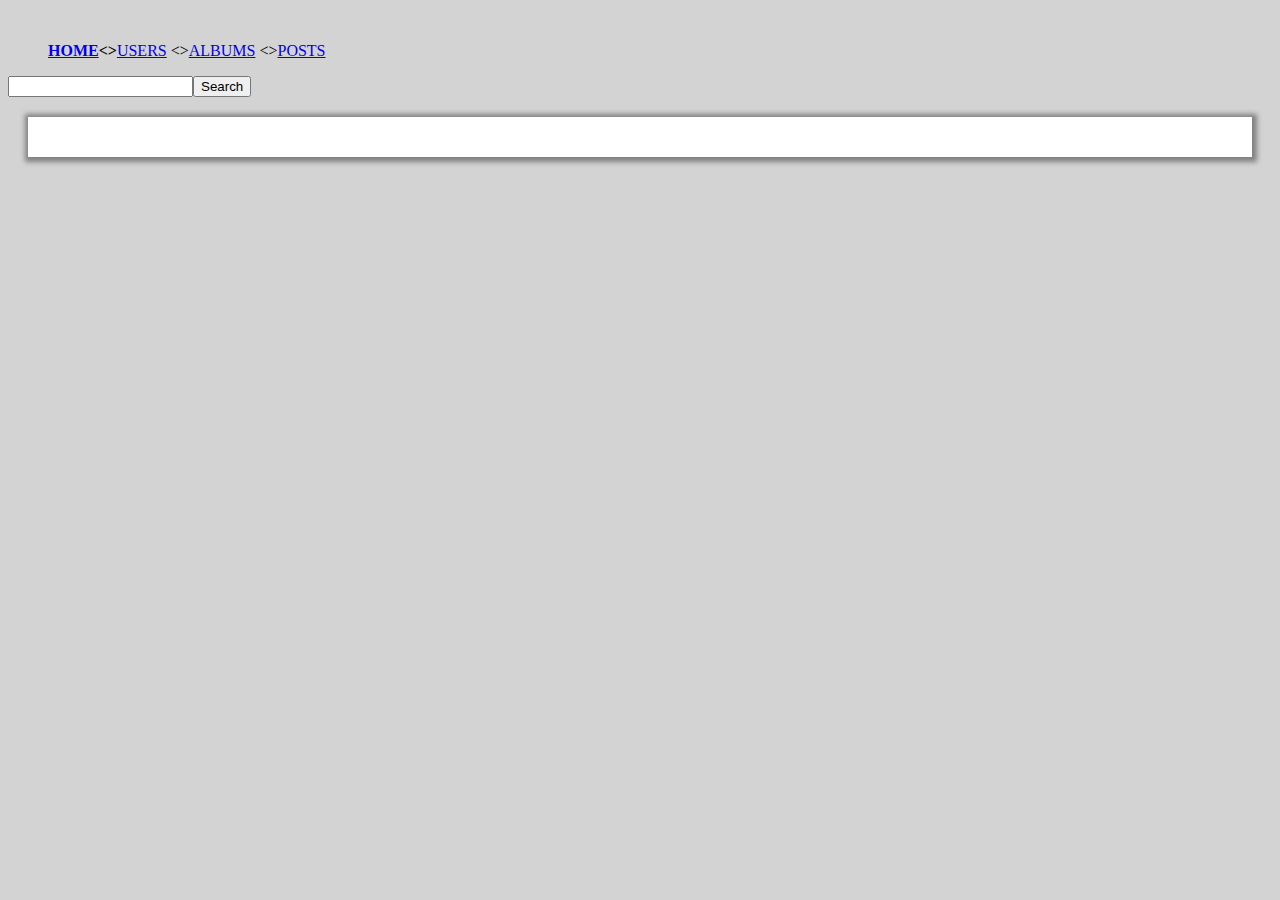
<file: index.html>
<!DOCTYPE html>
<html lang="en">
<head>
    <meta charset="UTF-8">
    <meta http-equiv="X-UA-Compatible" content="IE=edge">
    <meta name="viewport" content="width=device-width, initial-scale=1.0">
    <link rel="stylesheet" href="./CSS/index.css">
    <title>posts</title>
</head>
<body>
    <div class="allPostsWrapper"></div>
    <script type="module" src="./JS/index.js"></script>
</body>
</html>
</file>
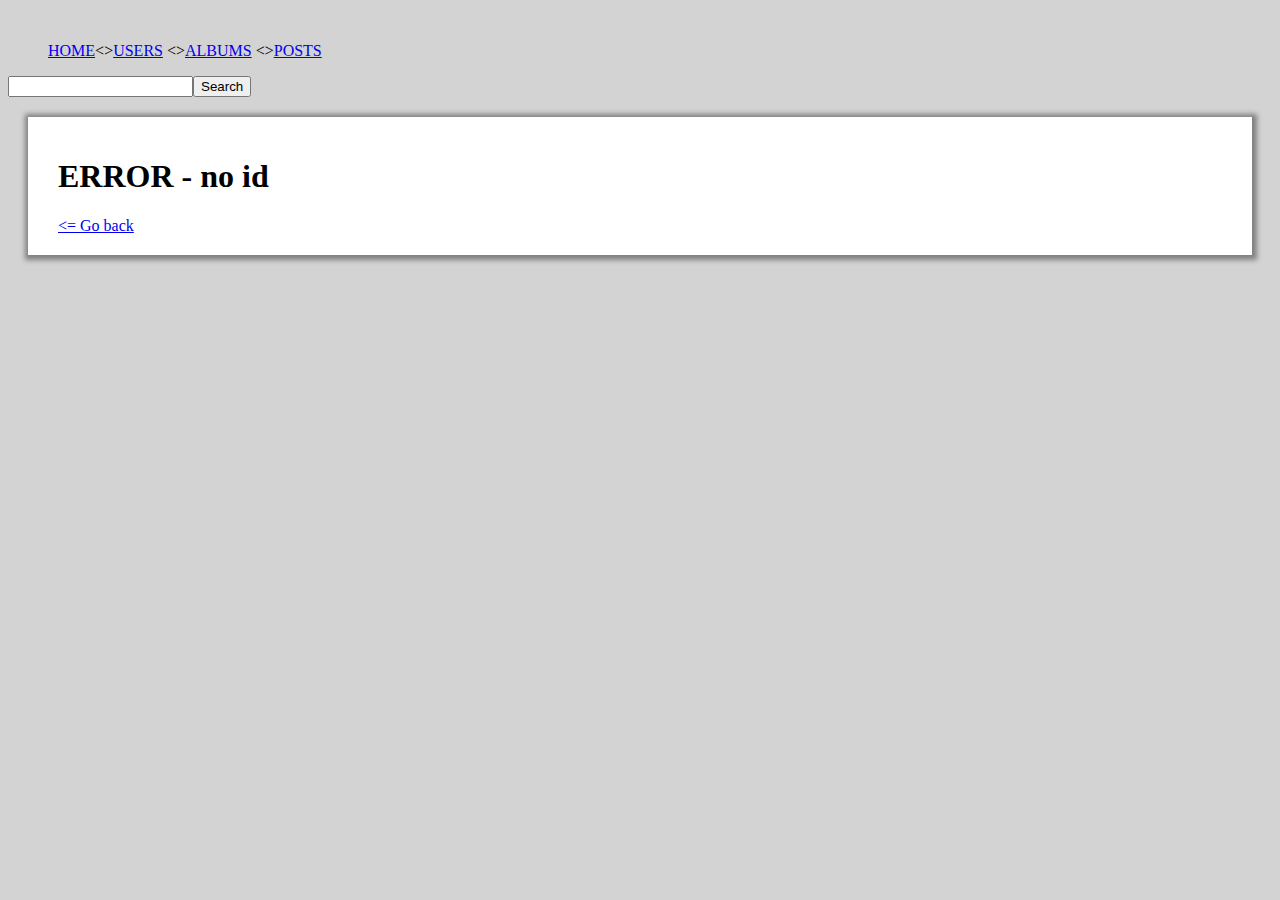
<file: album.html>
<!DOCTYPE html>
<html lang="en">
<head>
    <meta charset="UTF-8">
    <meta http-equiv="X-UA-Compatible" content="IE=edge">
    <meta name="viewport" content="width=device-width, initial-scale=1.0">
    <link rel="stylesheet" href="./CSS/album.css">
    <link rel="stylesheet" href="photoswipe/dist/photoswipe.css">
    <title>album</title>
</head>
<body>
    <div class="albumWrap"></div>
    <script src="./JS/album.js" type="module"></script>
</body>
</html>
</file>
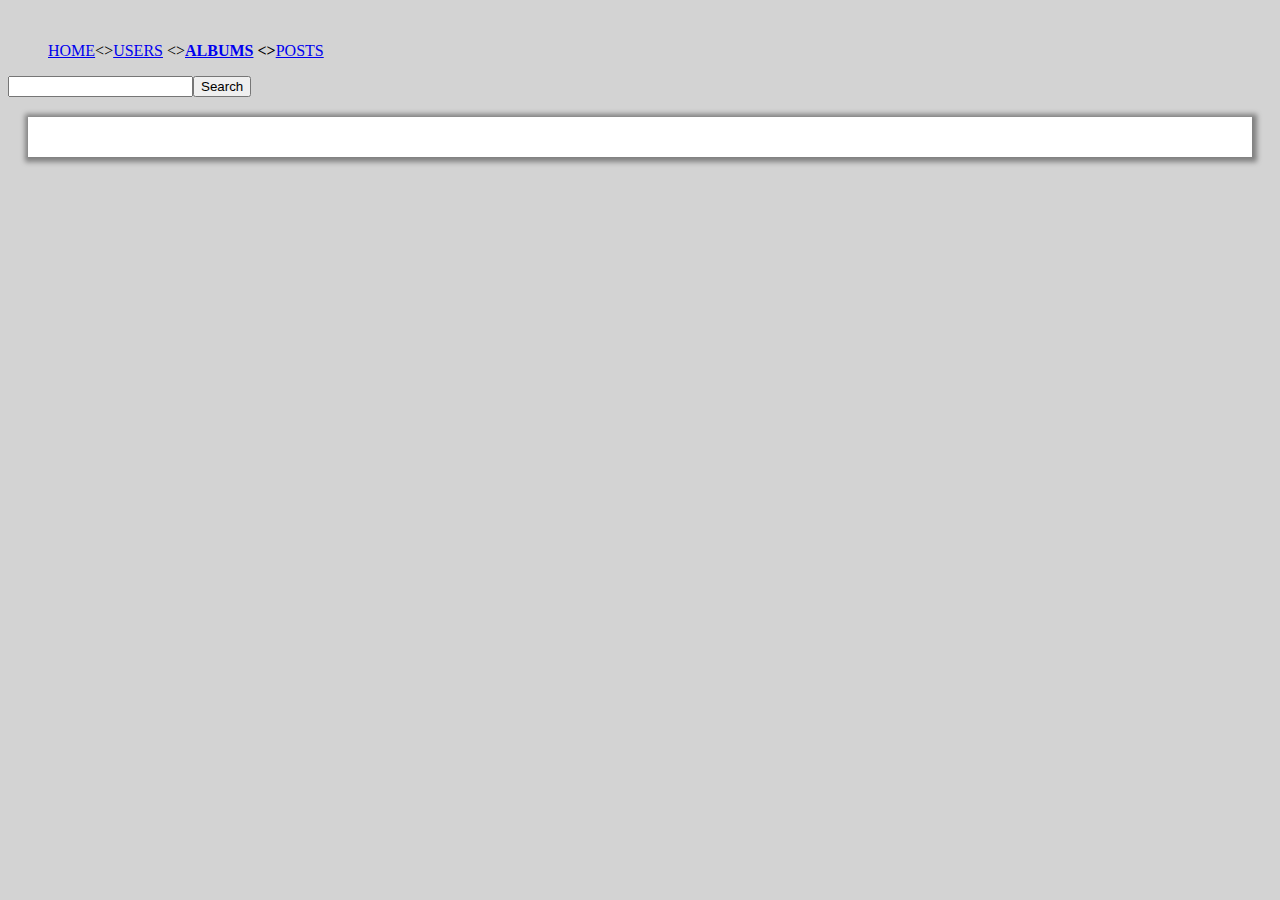
<file: albums.html>
<!DOCTYPE html>
<html lang="en">
<head>
    <meta charset="UTF-8">
    <meta http-equiv="X-UA-Compatible" content="IE=edge">
    <meta name="viewport" content="width=device-width, initial-scale=1.0">
    <link rel="stylesheet" href="./CSS/albums.css">
    <title>albums</title>
</head>
<body>
    <div class="albumsWrapper"></div>
    <script type="module" src="./JS/albums.js"></script>
</body>
</html>
</file>
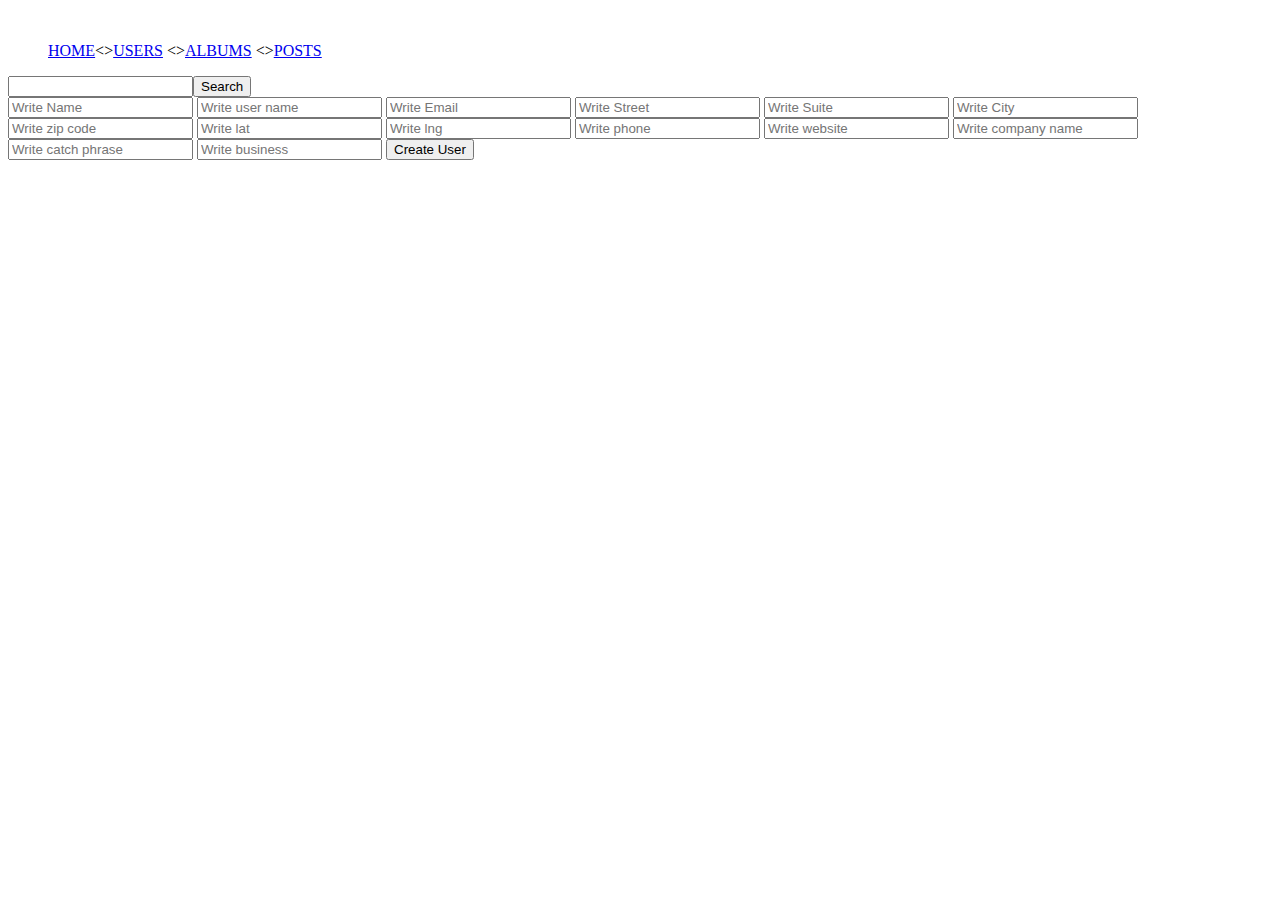
<file: create-user.html>
<!DOCTYPE html>
<html lang="en">
<head>
    <meta charset="UTF-8">
    <meta http-equiv="X-UA-Compatible" content="IE=edge">
    <meta name="viewport" content="width=device-width, initial-scale=1.0">
    <title>Create User</title>
</head>
<body>
    <div id="createUserWrap">
        <form id="userForm"></form>
    </div>

    <script type="module" src="./JS/create-user.js"></script>
</body>
</html>
</file>
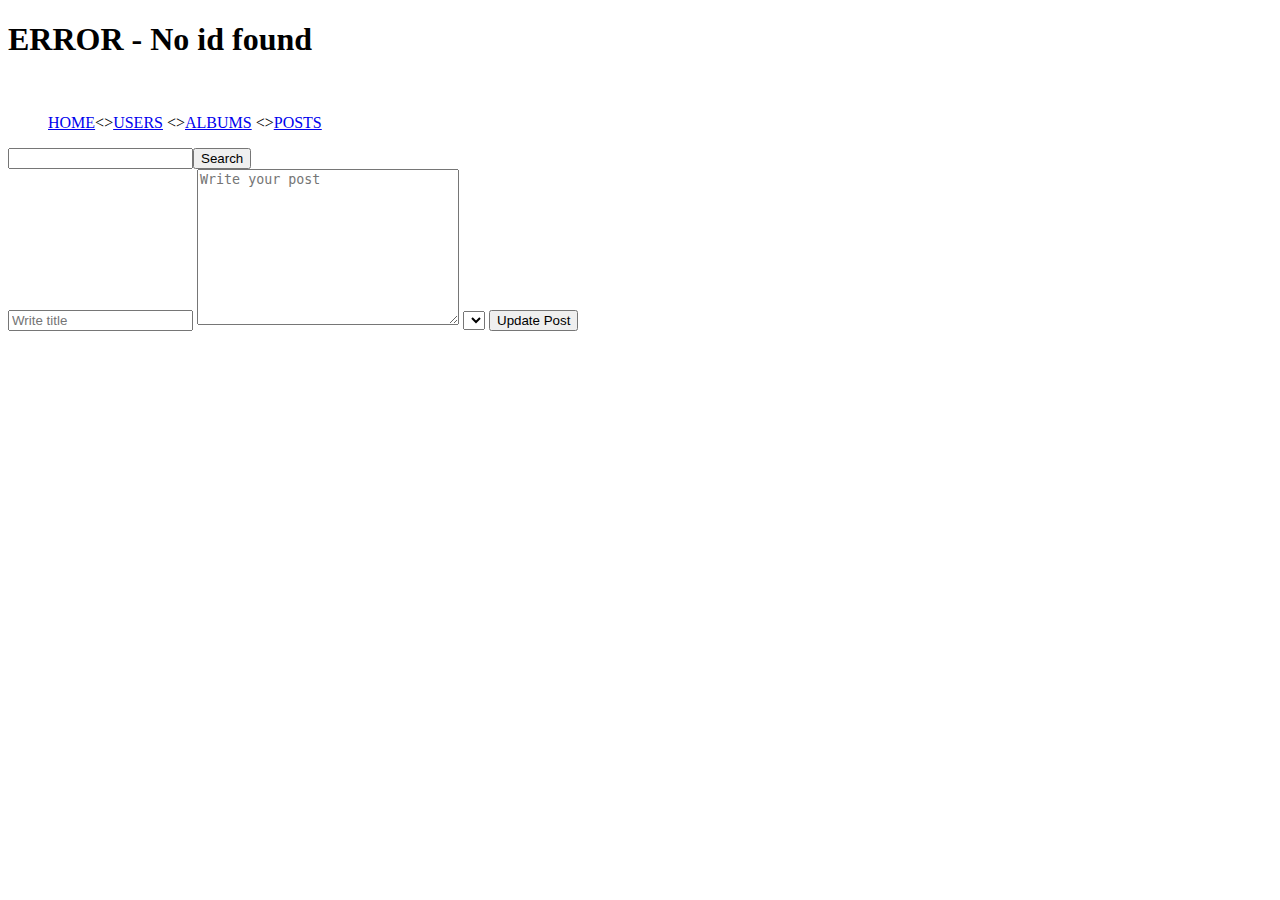
<file: edit-post.html>
<!DOCTYPE html>
<html lang="en">
<head>
    <meta charset="UTF-8">
    <meta http-equiv="X-UA-Compatible" content="IE=edge">
    <meta name="viewport" content="width=device-width, initial-scale=1.0">
    <title>edit-post</title>
</head>
<body>
    <form id="editForm">
        <input type="text" id="editTitle" placeholder="Write title">
        <textarea name="textArea" id="textArea" cols="30" rows="10" placeholder="Write your post"></textarea>
        <select name="UserNameSelect" id="userNameSelect">
        </select>
        <input id="editSubmit" type="submit" value="Update Post">
    </form>

    <div class="editWrapper"></div>

    
    <script type="module" src="./JS/edit-post.js"></script>
</body>
</html>
</file>
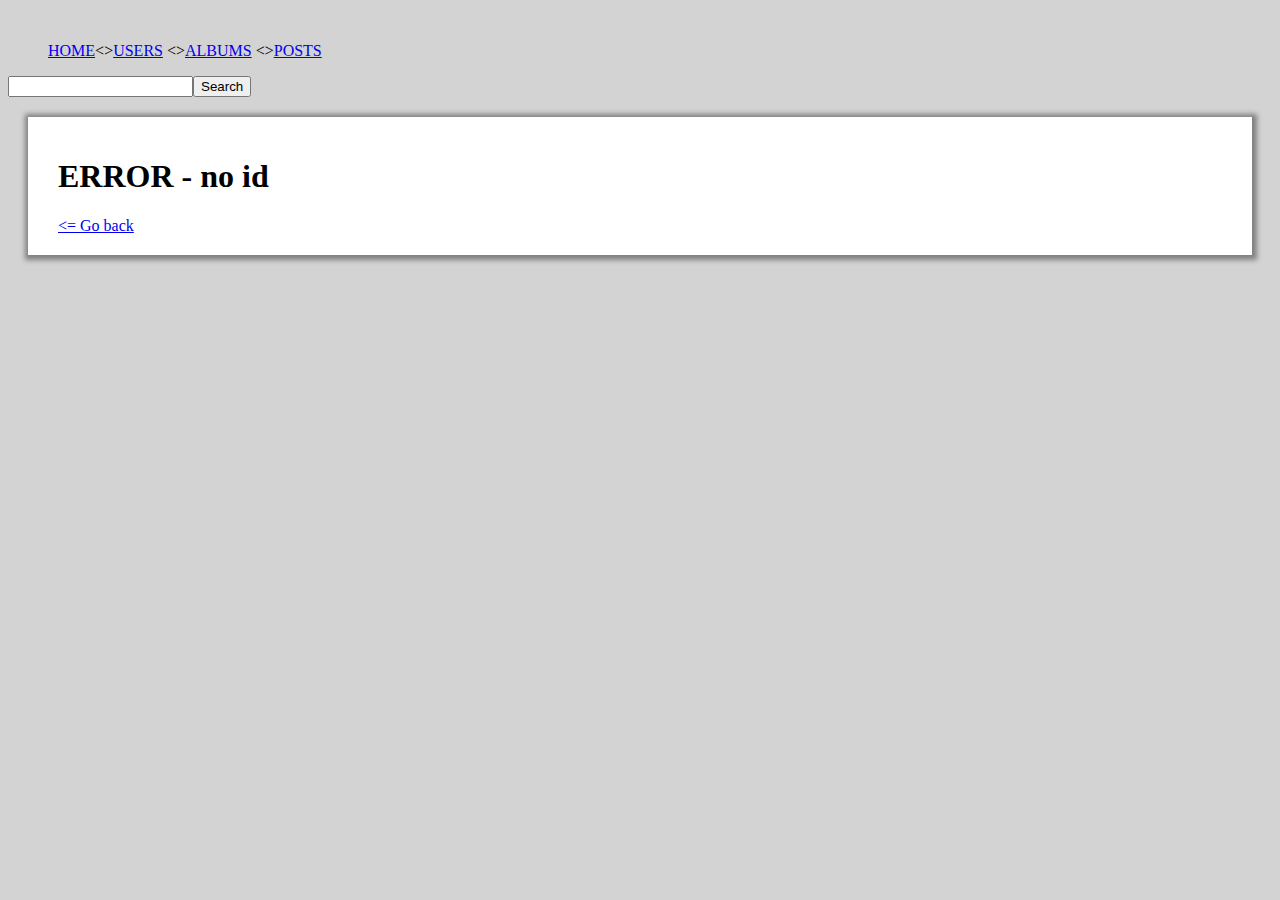
<file: post.html>
<!DOCTYPE html>
<html lang="en">
<head>
    <meta charset="UTF-8">
    <meta http-equiv="X-UA-Compatible" content="IE=edge">
    <meta name="viewport" content="width=device-width, initial-scale=1.0">
    <link rel="stylesheet" href="./CSS/post.css">
    <title>post</title>
</head>
<body>
    <div class="PostWrapper"></div>

    <script type="module" src="./JS/post.js"></script>
</body>
</html>
</file>
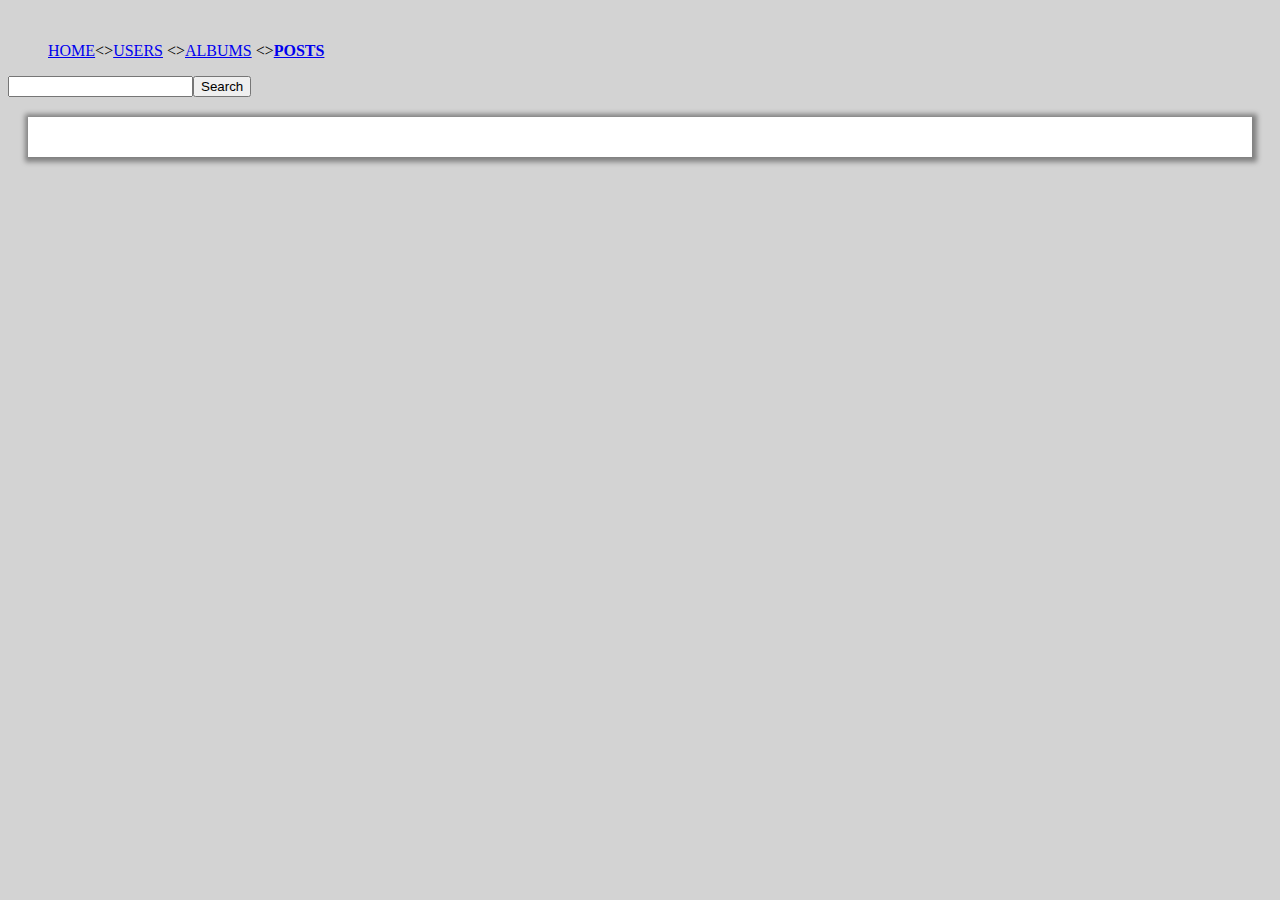
<file: posts.html>
<!DOCTYPE html>
<html lang="en">
<head>
    <meta charset="UTF-8">
    <meta http-equiv="X-UA-Compatible" content="IE=edge">
    <meta name="viewport" content="width=device-width, initial-scale=1.0">
    <link rel="stylesheet" href="./CSS/posts.css">
    <title>posts</title>
</head>
<body>
    <div class="postsWrapper"></div>

    <script type="module" src="./JS/posts.js"></script>
</body>
</html>
</file>
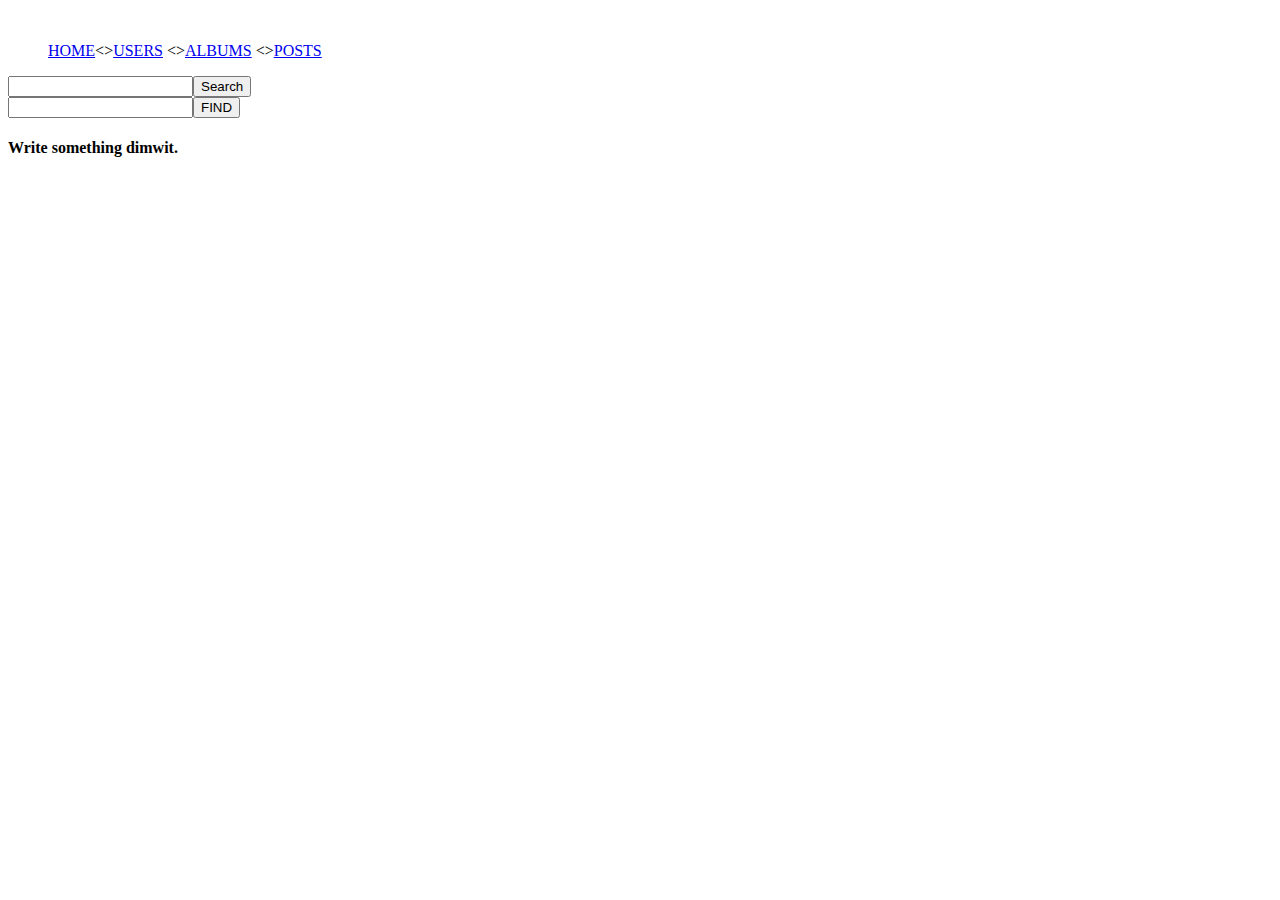
<file: search.html>
<!DOCTYPE html>
<html lang="en">
<head>
    <meta charset="UTF-8">
    <meta http-equiv="X-UA-Compatible" content="IE=edge">
    <meta name="viewport" content="width=device-width, initial-scale=1.0">
    <title>search</title>
</head>
<body>
    <div class="searchWrapper">
        <div class="searchResultWrap"></div>
    </div>

    <script type="module" src="./JS/search.js"></script>
</body>
</html>
</file>
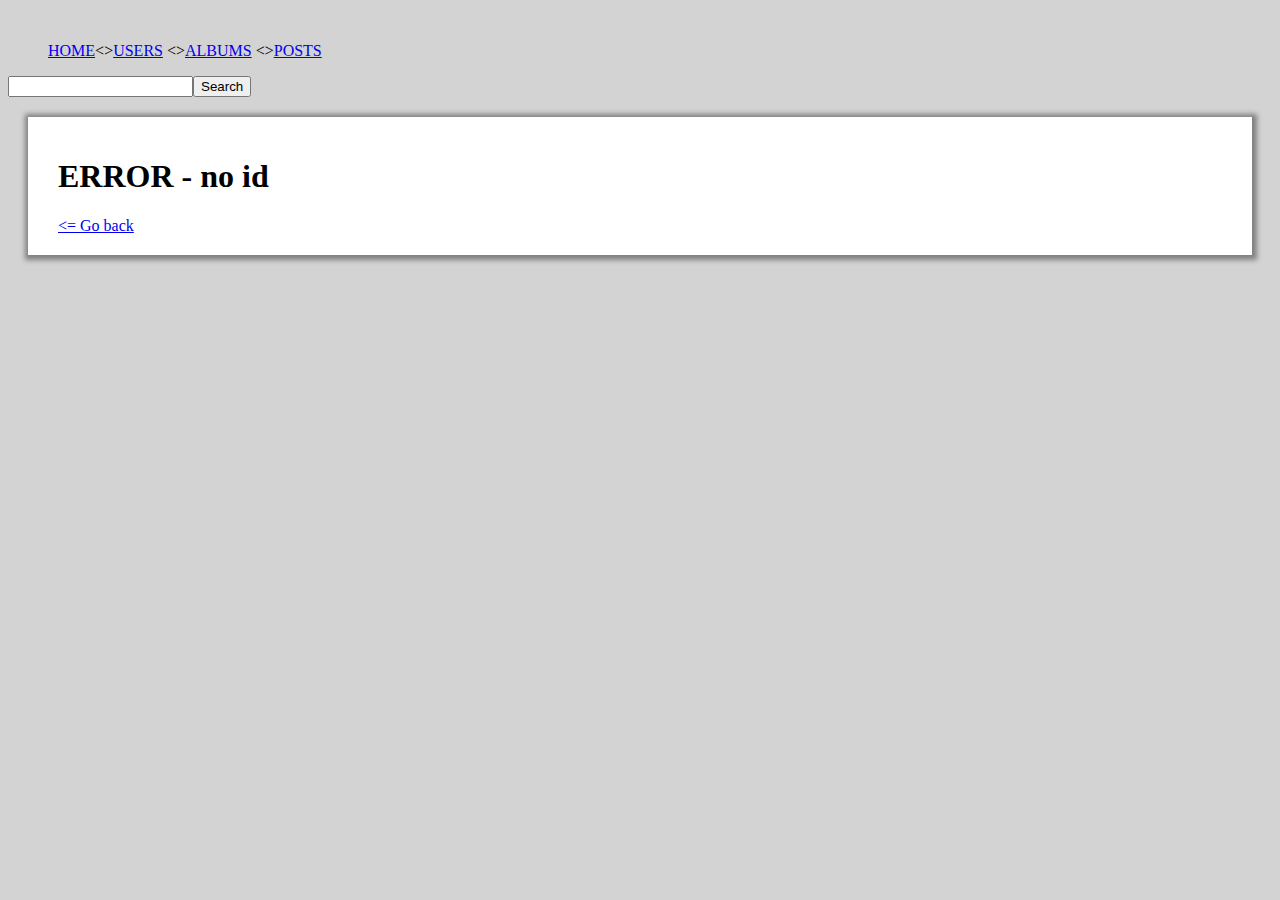
<file: user.html>
<!DOCTYPE html>
<html lang="en">
<head>
    <meta charset="UTF-8">
    <meta http-equiv="X-UA-Compatible" content="IE=edge">
    <meta name="viewport" content="width=device-width, initial-scale=1.0">
    <title>user</title>
    <link rel="stylesheet" href="./CSS/user.css">
</head>
<body>
    <div class="usersWrapper"></div>
    <script type="module" src="./JS/user.js"></script>
</body>
</html>
</file>
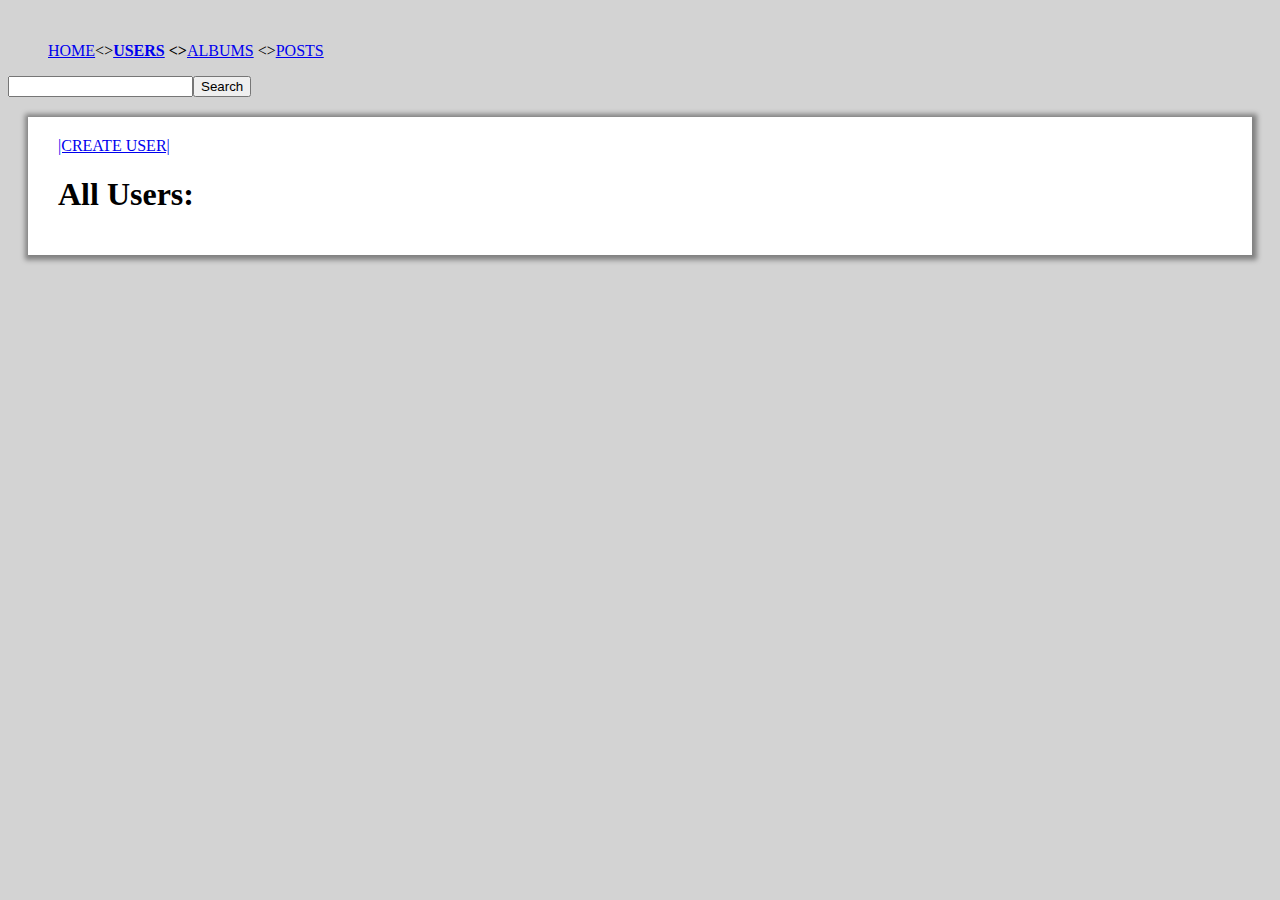
<file: users.html>
<!DOCTYPE html>
<html lang="en">
<head>
    <meta charset="UTF-8">
    <meta http-equiv="X-UA-Compatible" content="IE=edge">
    <meta name="viewport" content="width=device-width, initial-scale=1.0">
    <link rel="stylesheet" href="./CSS/users.css">
    <title>users</title>
</head>
<body>
    <div class="usersWrapper"></div>

    <script type="module" src="./JS/users.js"></script>
</body>
</html>
</file>
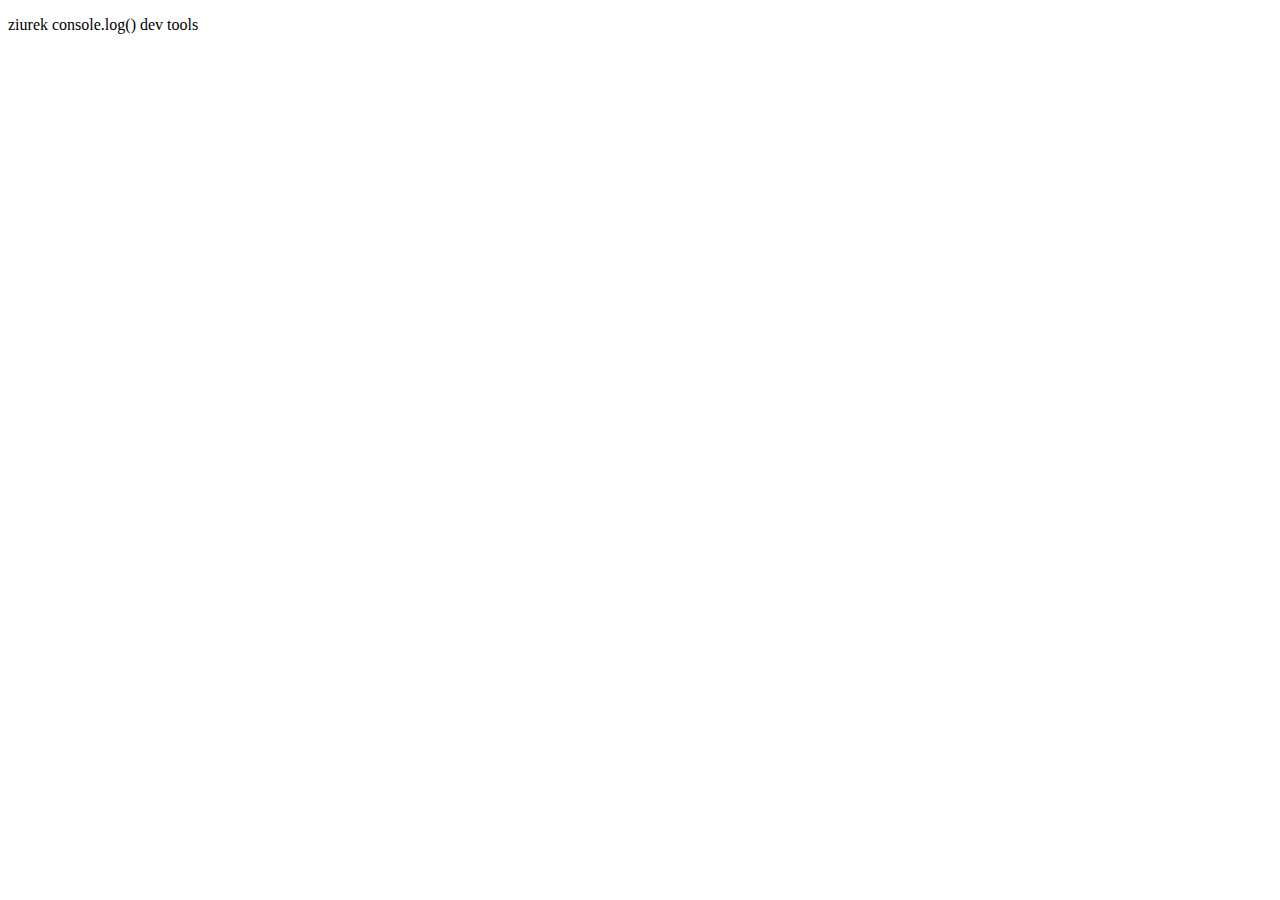
<file: example JS Export/any.html>
<!DOCTYPE html>
<html lang="en">
<head>
    <meta charset="UTF-8">
    <meta http-equiv="X-UA-Compatible" content="IE=edge">
    <meta name="viewport" content="width=device-width, initial-scale=1.0">
    <title>Document</title>
</head>
<body>
    <p>ziurek console.log() dev tools</p>
    <!-- type="module" allow import -->
    <script type="module" src="any.js"></script>
    
</body>
</html>
</file>
<file: CSS/index.css>
body{
    background-color: lightgrey;
}
.allPostsWrapper{
    background-color: white;
    box-shadow: 1px 1px 5px 4px grey;
    margin: 20px;
    padding: 20px 30px;
}
.postTitle{
    text-transform: uppercase;
}
.comment-wraps{
    margin: 20px 30px 40px;
    font-size: small;
    border: none;
    border-width: 1px;
    padding: 10px 20px;
    box-shadow: inset 1px 1px 2px 2px rgba(209, 209, 209, 0.541)
}
.comment-wraps h4 {
    margin-top: 15px;
    margin-bottom: 5px;
}
.comment-wraps p {
    margin-top: 5px;
    margin-bottom: 5px;
}
.commentSectionIndicator{
    margin-top: 0px;
    background-color: rgba(209, 209, 209, 0.541);
    padding: 5px;
}
</file>
<file: CSS/album.css>
body{
    background-color: lightgrey;
}
.albumWrap{
    background-color: white;
    box-shadow: 1px 1px 5px 4px grey;
    margin: 20px;
    padding: 20px 30px;
}
</file>
<file: photoswipe/dist/photoswipe.css>
/*! PhotoSwipe main CSS by Dmytro Semenov | photoswipe.com */

.pswp {
  --pswp-bg: #000;
  --pswp-placeholder-bg: #222;
  

  --pswp-root-z-index: 100000;
  
  --pswp-preloader-color: rgba(79, 79, 79, 0.4);
  --pswp-preloader-color-secondary: rgba(255, 255, 255, 0.9);
  
  /* defined via js:
  --pswp-transition-duration: 333ms; */
  
  --pswp-icon-color: #fff;
  --pswp-icon-color-secondary: #4f4f4f;
  --pswp-icon-stroke-color: #4f4f4f;
  --pswp-icon-stroke-width: 2px;

  --pswp-error-text-color: var(--pswp-icon-color);
}


/*
	Styles for basic PhotoSwipe (pswp) functionality (sliding area, open/close transitions)
*/

.pswp {
	position: fixed;
	top: 0;
	left: 0;
	width: 100%;
	height: 100%;
	z-index: var(--pswp-root-z-index);
	display: none;
	touch-action: none;
	outline: 0;
	opacity: 0.003;
	contain: layout style size;
	-webkit-tap-highlight-color: rgba(0, 0, 0, 0);
}

/* Prevents focus outline on the root element,
  (it may be focused initially) */
.pswp:focus {
  outline: 0;
}

.pswp * {
  box-sizing: border-box;
}

.pswp img {
  max-width: none;
}

.pswp--open {
	display: block;
}

.pswp,
.pswp__bg {
	transform: translateZ(0);
	will-change: opacity;
}

.pswp__bg {
  opacity: 0.005;
	background: var(--pswp-bg);
}

.pswp,
.pswp__scroll-wrap {
	overflow: hidden;
}

.pswp__scroll-wrap,
.pswp__bg,
.pswp__container,
.pswp__item,
.pswp__content,
.pswp__img,
.pswp__zoom-wrap {
	position: absolute;
	top: 0;
	left: 0;
	width: 100%;
	height: 100%;
}

.pswp__img,
.pswp__zoom-wrap {
	width: auto;
	height: auto;
}

.pswp--click-to-zoom.pswp--zoom-allowed .pswp__img {
	cursor: -webkit-zoom-in;
	cursor: -moz-zoom-in;
	cursor: zoom-in;
}

.pswp--click-to-zoom.pswp--zoomed-in .pswp__img {
	cursor: move;
	cursor: -webkit-grab;
	cursor: -moz-grab;
	cursor: grab;
}

.pswp--click-to-zoom.pswp--zoomed-in .pswp__img:active {
  cursor: -webkit-grabbing;
  cursor: -moz-grabbing;
  cursor: grabbing;
}

/* :active to override grabbing cursor */
.pswp--no-mouse-drag.pswp--zoomed-in .pswp__img,
.pswp--no-mouse-drag.pswp--zoomed-in .pswp__img:active,
.pswp__img {
	cursor: -webkit-zoom-out;
	cursor: -moz-zoom-out;
	cursor: zoom-out;
}


/* Prevent selection and tap highlights */
.pswp__container,
.pswp__img,
.pswp__button,
.pswp__counter {
	-webkit-user-select: none;
	-moz-user-select: none;
	-ms-user-select: none;
	user-select: none;
}

.pswp__item {
	/* z-index for fade transition */
	z-index: 1;
	overflow: hidden;
}

.pswp__hidden {
	display: none !important;
}

/* Allow to click through pswp__content element, but not its children */
.pswp__content {
  pointer-events: none;
}
.pswp__content > * {
  pointer-events: auto;
}


/*

  PhotoSwipe UI

*/

/*
	Error message appears when image is not loaded
	(JS option errorMsg controls markup)
*/
.pswp__error-msg-container {
  display: grid;
}
.pswp__error-msg {
	margin: auto;
	font-size: 1em;
	line-height: 1;
	color: var(--pswp-error-text-color);
}

/*
class pswp__hide-on-close is applied to elements that
should hide (for example fade out) when PhotoSwipe is closed
and show (for example fade in) when PhotoSwipe is opened
 */
.pswp .pswp__hide-on-close {
	opacity: 0.005;
	will-change: opacity;
	transition: opacity var(--pswp-transition-duration) cubic-bezier(0.4, 0, 0.22, 1);
	z-index: 10; /* always overlap slide content */
	pointer-events: none; /* hidden elements should not be clickable */
}

/* class pswp--ui-visible is added when opening or closing transition starts */
.pswp--ui-visible .pswp__hide-on-close {
	opacity: 1;
	pointer-events: auto;
}

/* <button> styles, including css reset */
.pswp__button {
	position: relative;
	display: block;
	width: 50px;
	height: 60px;
	padding: 0;
	margin: 0;
	overflow: hidden;
	cursor: pointer;
	background: none;
	border: 0;
	box-shadow: none;
	opacity: 0.85;
	-webkit-appearance: none;
	-webkit-touch-callout: none;
}

.pswp__button:hover,
.pswp__button:active,
.pswp__button:focus {
  transition: none;
  padding: 0;
  background: none;
  border: 0;
  box-shadow: none;
  opacity: 1;
}

.pswp__button:disabled {
  opacity: 0.3;
  cursor: auto;
}

.pswp__icn {
  fill: var(--pswp-icon-color);
  color: var(--pswp-icon-color-secondary);
}

.pswp__icn {
  position: absolute;
  top: 14px;
  left: 9px;
  width: 32px;
  height: 32px;
  overflow: hidden;
  pointer-events: none;
}

.pswp__icn-shadow {
  stroke: var(--pswp-icon-stroke-color);
  stroke-width: var(--pswp-icon-stroke-width);
  fill: none;
}

.pswp__icn:focus {
	outline: 0;
}

/*
	div element that matches size of large image,
	large image loads on top of it,
	used when msrc is not provided
*/
div.pswp__img--placeholder,
.pswp__img--with-bg {
	background: var(--pswp-placeholder-bg);
}

.pswp__top-bar {
	position: absolute;
	left: 0;
	top: 0;
	width: 100%;
	height: 60px;
	display: flex;
  flex-direction: row;
  justify-content: flex-end;
	z-index: 10;

	/* allow events to pass through top bar itself */
	pointer-events: none !important;
}
.pswp__top-bar > * {
  pointer-events: auto;
  /* this makes transition significantly more smooth,
     even though inner elements are not animated */
  will-change: opacity;
}


/*

  Close button

*/
.pswp__button--close {
  margin-right: 6px;
}


/*

  Arrow buttons

*/
.pswp__button--arrow {
  position: absolute;
  top: 0;
  width: 75px;
  height: 100px;
  top: 50%;
  margin-top: -50px;
}

.pswp__button--arrow:disabled {
  display: none;
  cursor: default;
}

.pswp__button--arrow .pswp__icn {
  top: 50%;
  margin-top: -30px;
  width: 60px;
  height: 60px;
  background: none;
  border-radius: 0;
}

.pswp--one-slide .pswp__button--arrow {
  display: none;
}

/* hide arrows on touch screens */
.pswp--touch .pswp__button--arrow {
  visibility: hidden;
}

/* show arrows only after mouse was used */
.pswp--has_mouse .pswp__button--arrow {
  visibility: visible;
}

.pswp__button--arrow--prev {
  right: auto;
  left: 0px;
}

.pswp__button--arrow--next {
  right: 0px;
}
.pswp__button--arrow--next .pswp__icn {
  left: auto;
  right: 14px;
  /* flip horizontally */
  transform: scale(-1, 1);
}

/*

  Zoom button

*/
.pswp__button--zoom {
  display: none;
}

.pswp--zoom-allowed .pswp__button--zoom {
  display: block;
}

/* "+" => "-" */
.pswp--zoomed-in .pswp__zoom-icn-bar-v {
  display: none;
}


/*

  Loading indicator

*/
.pswp__preloader {
  position: relative;
  overflow: hidden;
  width: 50px;
  height: 60px;
  margin-right: auto;
}

.pswp__preloader .pswp__icn {
  opacity: 0;
  transition: opacity 0.2s linear;
  animation: pswp-clockwise 600ms linear infinite;
}

.pswp__preloader--active .pswp__icn {
  opacity: 0.85;
}

@keyframes pswp-clockwise {
  0% { transform: rotate(0deg); }
  100% { transform: rotate(360deg); }
}


/*

  "1 of 10" counter

*/
.pswp__counter {
  height: 30px;
  margin: 15px 0 0 20px;
  font-size: 14px;
  line-height: 30px;
  color: var(--pswp-icon-color);
  text-shadow: 1px 1px 3px var(--pswp-icon-color-secondary);
  opacity: 0.85;
}

.pswp--one-slide .pswp__counter {
  display: none;
}
</file>
<file: CSS/albums.css>
body{
    background-color: lightgrey;
}
.albumsWrapper{
    background-color: white;
    box-shadow: 1px 1px 5px 4px grey;
    margin: 20px;
    padding: 20px 30px;
}
</file>
<file: CSS/post.css>
body{
    background-color: lightgrey;
}
.PostWrapper{
    background-color: white;
    box-shadow: 1px 1px 5px 4px grey;
    margin: 20px;
    padding: 20px 30px;
}
</file>
<file: CSS/posts.css>
body{
    background-color: lightgrey;
}
.postsWrapper{
    background-color: white;
    box-shadow: 1px 1px 5px 4px grey;
    margin: 20px;
    padding: 20px 30px;
}
</file>
<file: CSS/user.css>
body{
    background-color: lightgrey;
}
.usersWrapper{
    background-color: white;
    box-shadow: 1px 1px 5px 4px grey;
    margin: 20px;
    padding: 20px 30px;
}
</file>
<file: CSS/users.css>
body{
    background-color: lightgrey;
}
.usersWrapper{
    background-color: white;
    box-shadow: 1px 1px 5px 4px grey;
    margin: 20px;
    padding: 20px 30px;
}
</file>
